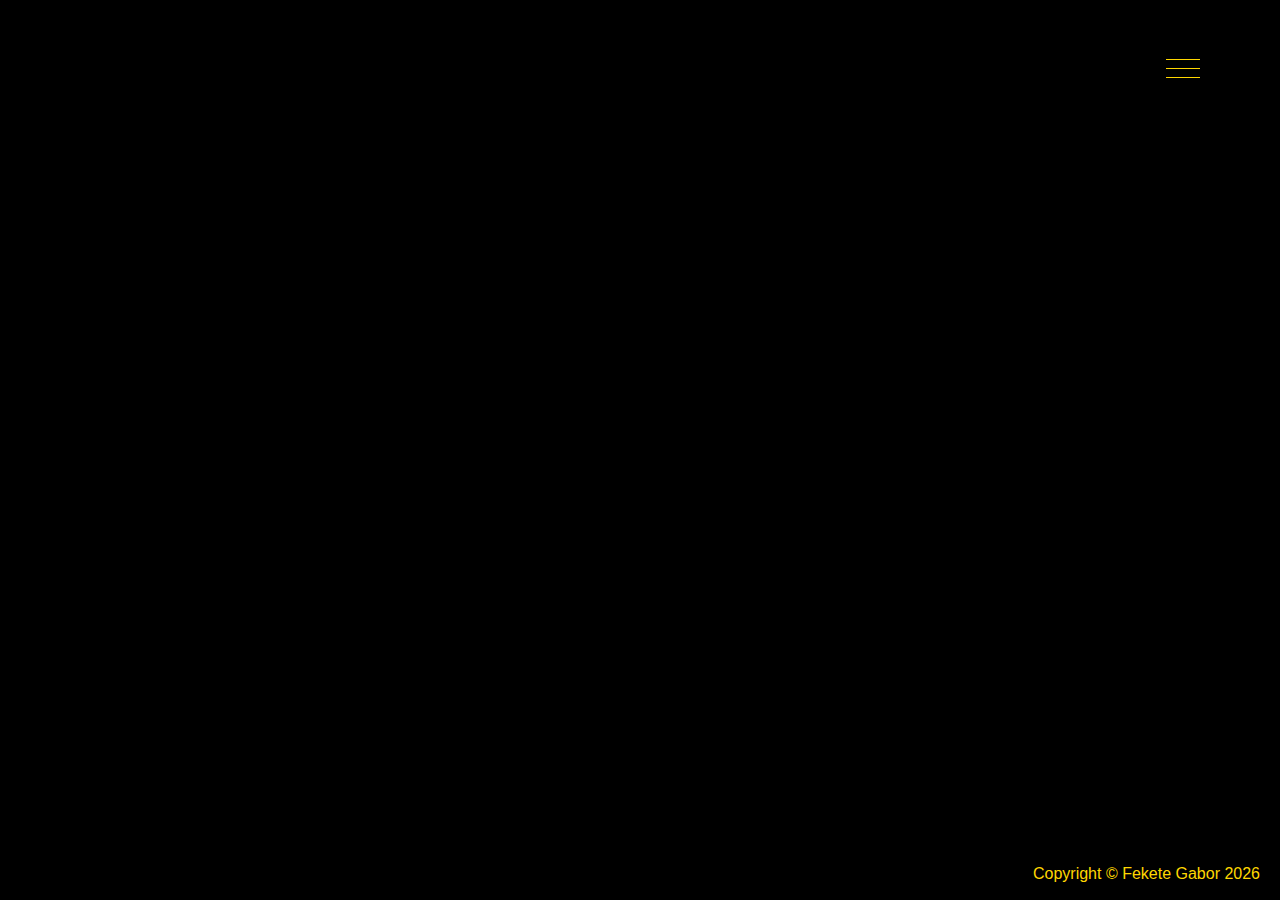
<file: videos.html>
<!DOCTYPE html>
<html lang="de">
<head>
    <meta charset="UTF-8">
    <meta name="viewport" content="width=device-width, initial-scale=1.0">
    <link rel="icon" href="./guitar.jpg" >

    <!-- Updated Title Tag and Meta Description -->
    <title>GitarrenstudiumVienna - Lernen Sie Gitarre mit einem erfahrenen Lehrer</title>
    <meta name="description" content="Gitarrenunterricht für alle Niveaus mit Spaß und Freude von Diplom Gitarrist und Musikpädagoge mit langjähriger Bühnen und Unterrichtserfahrung.">

    <!-- Additional Meta Tags -->
    <meta name="keywords" content="Gitarre, gitarrenlehrer, gitarrenunterricht, musikunterricht, gitarrenlernen, gitarrenstudium, gitarrist, musik, Wien, Vienna, Liesing, Rodaun, Mauer, 1230 Wien, 23. Bezirk, Kerngasse, Perchtoldsdorf, Breitenfurt, Kaltenleutgeben, Meidling, Musikschule, saite">

    <link rel="stylesheet" href="./styles.css">
    <link rel="stylesheet" href="https://cdnjs.cloudflare.com/ajax/libs/font-awesome/4.7.0/css/font-awesome.min.css">
    <script src="https://ajax.googleapis.com/ajax/libs/jquery/3.7.1/jquery.min.js"></script>
</head>
<body>
<div class="overlay-navigation">
	<nav role="navigation">
		<ul>
			<li><a href="index.html" data-content="zu Hause">Home</a></li>
			<li><a href="about.html" data-content="Uber mich, unterricht, preise">Unterricht</a></li>
			<li><a href="videos.html" data-content="Lord of the Quazar">Videos</a></li>
			<li><a href="contact.html" data-content="Kontakt informationen">Kontakt</a></li>

		</ul>
	</nav>
</div>

<section class="home">

	<div class="open-overlay">
		<span class="bar-top"></span>
		<span class="bar-middle"></span>
		<span class="bar-bottom"></span>
	</div>

	<div class="info">

		<iframe width="560" height="315" src="https://www.youtube.com/embed/pFCE-jTjivY?si=3C48DoNZPcFY674a" title="YouTube video player" frameborder="0" allow="accelerometer; autoplay; clipboard-write; encrypted-media; gyroscope; picture-in-picture; web-share" allowfullscreen></iframe>
		<iframe width="560" height="315" src="https://www.youtube.com/embed/aNKIM5CBBGI?si=QJv7zVlkluaUL07B" title="YouTube video player" frameborder="0" allow="accelerometer; autoplay; clipboard-write; encrypted-media; gyroscope; picture-in-picture; web-share" allowfullscreen></iframe>
		<iframe width="560" height="315" src="https://www.youtube.com/embed/8q2VwUI5dnE?si=ckx27ajDo5COy2nD" title="YouTube video player" frameborder="0" allow="accelerometer; autoplay; clipboard-write; encrypted-media; gyroscope; picture-in-picture; web-share" allowfullscreen></iframe>
		<iframe width="560" height="315" src="https://www.youtube.com/embed/aNKIM5CBBGI?si=DXmUXQzylrRG9CZT" title="YouTube video player" frameborder="0" allow="accelerometer; autoplay; clipboard-write; encrypted-media; gyroscope; picture-in-picture; web-share" allowfullscreen></iframe>
	</div>

</section>
<div class="footer">
	<p id="copyright"></p>

    <script>
    	var currentYear = new Date().getFullYear();

        document.getElementById("copyright").innerText = "Copyright © Fekete Gabor " + currentYear;
    </script>
</div>

<script type="text/javascript" src="./overlay.js"></script>


</body>
</html>
</file>
<file: styles.css>
@import url(https://fonts.googleapis.com/css?family=Work+Sans:400,300,700|Open+Sans:400italic,300italic);

* {
	margin: 0px;
	padding: 0px;
	box-sizing: border-box;
	font-family: 'Source Sans Pro', sans-serif;
	text-decoration: none;
	color: #ffd700;

	
  }


body {
	background-color: black
}

.home {
	width: 100%;
	height: 100vh;
	position: relative;
	display: flex;
	flex-wrap: wrap;
}

.home.bgimage {
	background-image: url(./bc.jpeg);
  	background-size: cover;
  	background-position: center center;
  	width: 100%;
  	height: 100vh;
  	position: relative;
  	display: flex;
  	flex-wrap: wrap;
}

.info {
	display: flex;
	flex-wrap: wrap;
	width: 100%;
	height: 100vh;
	padding: 2px;
	align-items: center;
	justify-content: center;
	color: gold;
	font-family: "Work Sans", sans-serif;
	margin-left: 75px;
	margin-right: 75px;
}


.container{
	
	width: 100%;
	height: 100vh;
	display: flex;
	flex-wrap: wrap;
	padding-top: 100px;

  }

  .intro {
	display: flex;
	flex-wrap: wrap;
	width: 99%;
	height: 100vh;
	padding-top: 100px;
	margin-left: 10px;
	
  }
  
  .intro-left {
	width: 70%;
	display: flex;
	flex-wrap: wrap;
	flex-direction: column;
  }
  
  .intro-left .unterricht,
  .intro-left .preise,
  .intro-left .kontakt {
	flex-direction: column;
	align-items: center;
	border: 2px solid gold;
	border-radius: 8px;
	padding: 10px;
  }
  
  .intro-right {
	position: relative;
	width: 30%;
	max-height: 90%;
	border: 2px solid gold;
	border-radius: 8px;
	overflow: hidden;
	display: flex;
	align-items: stretch; /* Ensure children stretch to the height of the container */
  }

   
  .intro-right img {
	width: 100%;
	height: 100%;
	object-fit: cover; /* Maintain aspect ratio and cover the entire container */
	display: block;
	user-select: none;
  }



  .overlay {
	position: absolute;
	top: 0;
	left: 0;
	width: 100%;
	height: 100%;
	background: transparent;
	pointer-events: none;
  }

.container .left-side{
	width: 50%;
	display: flex;
	flex-direction: column;
	align-items: flex-end;
	text-align: right;
	padding: 0px 120px 0px 0px;
	height: 530px;
  }
  
.container .left-side .item{
	margin-bottom: 65px;
  }
  
.container .left-side .item h3{
	letter-spacing: 2px;
	margin-bottom: 20px;
	
  }


 
.container .left-side .item span{
	font-size: 18px;
  }
  
.container .left-side .item .icons a{
	padding: 0px 0px 0px 30px;
	font-size: 24px;
	
	
  } 


.contianer .right-side {
  width: 50%;
  display: flex;
  flex-direction: column;
  align-items: center;
  height: 530px;
  
  
}

.container .right-side .feedback-input{
 
  display: flex;
  justify-content: space-between;
  margin-bottom: 30px;
}

.container .right-side .feedback-input{
  color:gold;
  font-family: Helvetica, Arial, sans-serif;
  font-weight:500;
  font-size: 18px;
  border-radius: 5px;
  line-height: 22px;
  background-color: transparent;
  border:2px solid grey;
  transition: all 0.3s;
  padding: 13px;
  margin-bottom: 15px;
  width:100%;
  box-sizing: border-box;
  outline:0;
}

.feedback-input input:focus { border:2px solid #ffd700; }

.container .right-side textarea{
  color: gold;
  width:auto;
  height: 300px;
 
  font-size: 20px;
  
  line-height: 150%;
  padding: 10px;
  border-radius: 5px;
  margin-bottom: 30px;
  resize: none;
}




[type="submit"] {
  font-family: 'Montserrat', Arial, Helvetica, sans-serif;
  width: 100%;
  background: darkgrey;
  border-radius:5px;
  border:0;
  cursor:pointer;
  color:black;
  font-size:24px;
  padding-top:10px;
  padding-bottom:10px;
  transition: all 0.3s;
  margin-top:-4px;
  font-weight:700;
}
[type="submit"]:hover { background:#ffd700; }

.fa-solid.fa-guitar{
	
	margin-right: 5px;
	
}


/* ====================================
Navigation
==================================== */

.overlay-navigation {
	position: fixed;
	z-index: 99;
	top: 0;
	left: 0;
	width: 100%;
	height: 100%;
	background-color: hsla(0, 0%, 0%, 0.8);
	transform: translateY(-100%);
}

.overlay-slide-down {
	transition: all .4s ease-in-out;
	transform: translateY(0)
}

.overlay-slide-up {
	transition: all .8s ease-in-out;
	transform: translateY(-100%)
}

nav,
nav ul {
	width: 100%;
	height: 100%;
	margin: 0;
	padding: 0;
}

nav ul {
	display: flex;
	list-style: none;
}

nav ul li {
	flex-basis: 25%;
	justify-content: center;
	align-items: center;
	height: 100%;
	overflow: hidden;
	transform: translateY(-100%);
}

nav li a {
	position: relative;
	top: 46%;
	color: gold;
	text-transform: uppercase;
	font-family: 'Work sans', sans-serif;
	font-weight: 300;
	letter-spacing: 4px;
	text-decoration: solid;
	display: block;
	text-align: center;
	font-size: 0.9rem;
}

nav li a:before {
	content: '';
	width: 70px;
	height: 2px;
	background-color: gold;
	position: absolute;
	top: 50%;
	left: 0;
	z-index: 100;
	transform: translateX(-100%);
	opacity: 0;
	transition: all .2s linear;
}

nav li a:after {
	content: attr(data-content);
	font-size: 0.7rem;
	transition: all .2s linear;
	opacity: 0;
	position: absolute;
	z-index: 100;
	color: gold;
	display: block;
	margin-right: auto;
	margin-left: auto;
	left: 0;
	right: 0;
	bottom: -50px;
	text-transform: none;
	font-family: 'Open sans', serif;
	font-weight: 300;
	font-style: italic;
	letter-spacing: 0;
}

nav li a:hover:before {
	transform: translateX(0);
	opacity: 1;
}

nav li a:hover:after {
	transform: translateY(15px);
	opacity: 1;
}

nav li:nth-of-type(1) {
	background-color: black
}

nav li:nth-of-type(2) {
	background-color: black
}

nav li:nth-of-type(3) {
	background-color: black
}

nav li:nth-of-type(4) {
	background-color: black
}


.slide-in-nav-item {
	animation: slide-in-nav-item 0.4s linear 1 .2s both;
}

.slide-in-nav-item-delay-1 {
	animation: slide-in-nav-item 0.4s linear 1 .4s both;
}

.slide-in-nav-item-delay-2 {
	animation: slide-in-nav-item 0.4s linear 1 .6s both;
}

.slide-in-nav-item-delay-3 {
	animation: slide-in-nav-item 0.4s linear 1 .8s both;
}

.slide-in-nav-item-delay-4 {
	animation: slide-in-nav-item 0.4s linear 1 1s both;
}

.slide-in-nav-item-reverse {
	animation: slide-in-nav-item-reverse .3s linear 1 .5s both;
}

.slide-in-nav-item-delay-1-reverse {
	animation: slide-in-nav-item-reverse .3s linear 1 .4s both;
}

.slide-in-nav-item-delay-2-reverse {
	animation: slide-in-nav-item-reverse .3s linear 1 .3s both;
}

.slide-in-nav-item-delay-3-reverse {
	animation: slide-in-nav-item-reverse .3s linear 1 .2s both;
}

.slide-in-nav-item-delay-4-reverse {
	animation: slide-in-nav-item-reverse .3s linear 1 both;
}


/* ====================================
overlay
==================================== */

.open-overlay {
	position: absolute;
	right: 5rem;
	top: 3.2rem;
	z-index: 100;
	width: 34px;
	display: block;
	cursor: pointer;
}

.open-overlay span {
	display: block;
	height: 1px;
	background-color: gold;
	cursor: pointer;
	margin-top: 8px;
}

.animate-top-bar {
	animation: animate-top-bar .6s linear 1 both
}

.animate-bottom-bar {
	animation: animate-bottom-bar .6s linear 1 both
}

.animate-middle-bar {
	animation: animate-middle-bar .6s linear 1 both
}

.animate-out-top-bar {
	animation: animate-out-top-bar .6s linear 1 both
}

.animate-out-bottom-bar {
	animation: animate-out-bottom-bar .6s linear 1 both
}

.animate-out-middle-bar {
	animation: animate-out-middle-bar .6s linear 1 both
}
/*
.container {
	min-height: calc(100vh - 52px); 
	position: relative;
  } 
  */
  .footer {
	position: absolute; /* Keep the absolute positioning for the footer */
	bottom: 0;
	left: 0;
	right: 0;
	height: 52px;
	display: flex;
	align-items: center;
	justify-content: flex-end;
	color: gold;
	font-weight: 100;
	margin-right: 20px;
	font-family: 'Work sans';
	z-index: 10;
  }
  

  

/* ====================================
Animation keyframes
==================================== */

@keyframes slide-in-nav-item {
	from {
		-webkit-transform: translateY(-100%);
		transform: translateY(-100%)
	}
	to {
		-webkit-transform: translateY(0);
		transform: translateY(0)
	}
}

@keyframes slide-in-nav-item-reverse {
	from {
		-webkit-transform: translateY(0);
		transform: translateY(0)
	}
	to {
		-webkit-transform: translateY(-100%);
		transform: translateY(-100%)
	}
}

@keyframes animate-top-bar {
	0% {
		background-color: gold;
	}
	50% {
		-webkit-transform: translateY(9px);
		transform: translateY(9px)
	}
	80% {
		-webkit-transform: translateY(5px);
		transform: translateY(5px);
		background-color: gold
	}
	100% {
		-webkit-transform: translateY(0);
		transform: translateY(0);
		background-color: gold;
	}
}

@keyframes animate-bottom-bar {
	0% {
		background-color: gold;
	}
	50% {
		-webkit-transform: translateY(-9px);
		transform: translateY(-9px)
	}
	80% {
		-webkit-transform: translateY(-5px);
		transform: translateY(-5px);
		background-color: gold;
	}
	100% {
		-webkit-transform: translateY(0);
		transform: translateY(0);
		background-color: gold;
	}
}

@keyframes animate-middle-bar {
	0% {
		background-color: gold;
	}
	80% {
		background-color: gold;
	}
	100% {
		background-color: gold;
	}
}

@keyframes animate-out-top-bar {
	0% {
		background-color: gold
	}
	50% {
		-webkit-transform: translateY(9px);
		transform: translateY(9px)
	}
	80% {
		-webkit-transform: translateY(5px);
		transform: translateY(5px);
		background-color: gold
	}
	100% {
		-webkit-transform: translateY(0);
		transform: translateY(0);
		background-color: gold;
	}
}

@keyframes animate-out-bottom-bar {
	0% {
		background-color: gold
	}
	50% {
		-webkit-transform: translateY(-9px);
		transform: translateY(-9px)
	}
	80% {
		-webkit-transform: translateY(-5px);
		transform: translateY(-5px);
		background-color: gold;
	}
	100% {
		-webkit-transform: translateY(0);
		transform: translateY(0);
		background-color: gold;
	}
}

@keyframes animate-out-middle-bar {
	0% {
		background-color: gold
	}
	80% {
		background-color: gold;
	}
	100% {
		background-color: gold;
	}
}

.home a {
	font-family: "Work Sans", sans-serif;
	color: gold;
	font-weight: 300;
	font-size: 12px;
	text-transform: uppercase;
	text-decoration: none;
	position: absolute;
	z-index: 10;
	top: 50px;
	left: 50px;
	padding-bottom: 3px;
	border-bottom: 1px solid gold;
}

@media only screen and (max-width: 768px) {
	/* Mobile-friendly styles go here */
  
	body {
	  margin: 0; /* Remove default margin */
	}
  
	.home,
	.home.bgimage,
	.info,
	.container,
	.intro {
	  margin-left: 0;
	  margin-right: 0;
	}
  
	.intro-left {
	  width: 100%;
	}
  
	.intro-right {
	  
	  margin-top: 20px; /* Adjust spacing between intro-left and intro-right on small screens */
	 	
	  max-width: 100%; /* Ensure the image doesn't exceed its original size */
  	  max-height: 100%;
	}
  
	.container .left-side,
	.container .right-side {
	  width: 100%;
	  padding: 0 20px;
	  box-sizing: border-box;
	}
  
	.container .left-side {
	  align-items: flex-start; /* Align items to the start on small screens */
	  text-align: left;
	  height: auto; /* Adjust height as needed */
	}
  
	.container .left-side .item {
	  margin-bottom: 30px; /* Adjust spacing between items on small screens */
	}
  
	.container .right-side {
	  align-items: center;
	  height: auto; /* Adjust height as needed */
	}
  
	[type="submit"] {
	  font-size: 20px; /* Adjust font size for submit button on small screens */
	}
  
	.fa-solid.fa-guitar {
	  margin-right: 0;
	}
  
	.footer{
		display: none;
	}
  }
</file>
